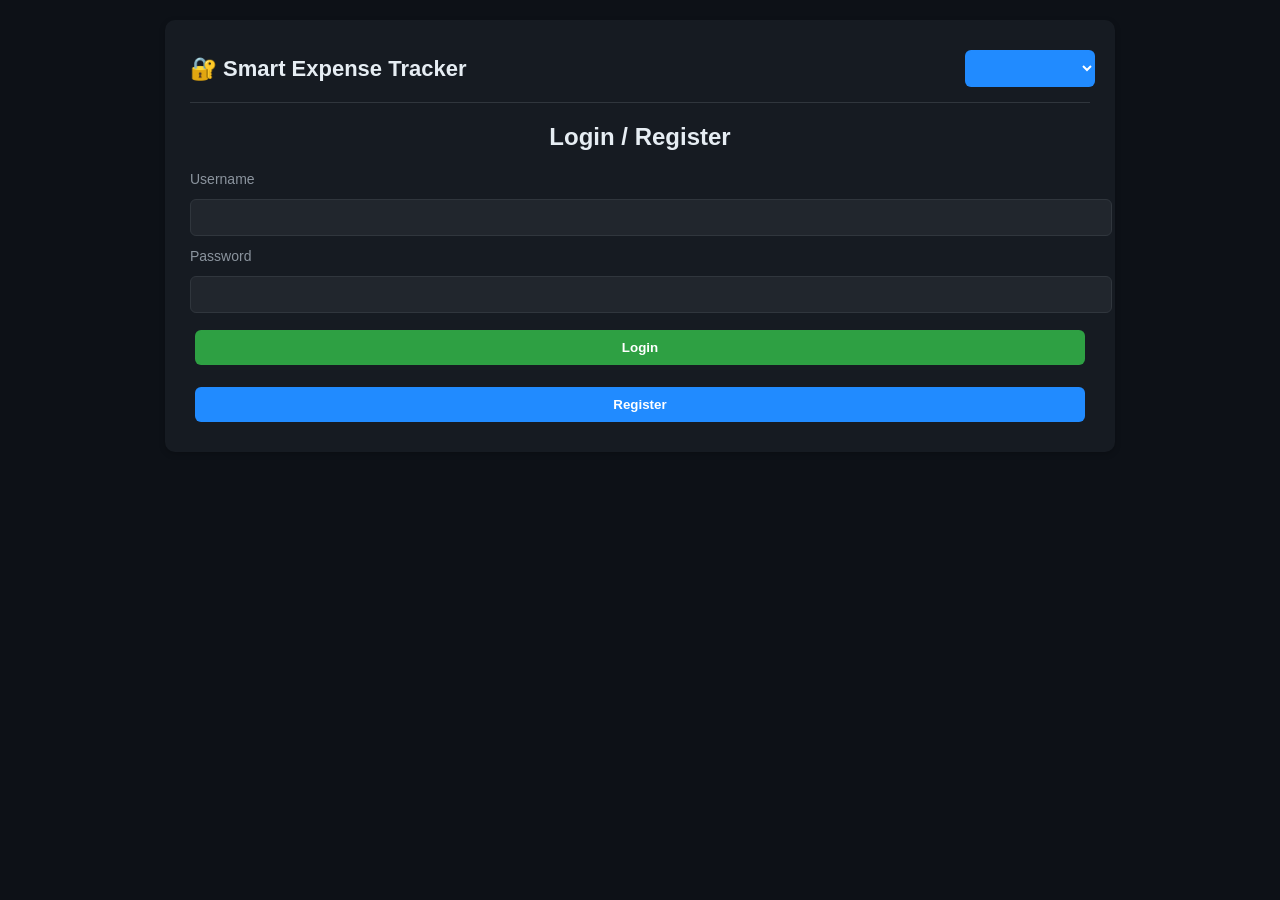
<file: index.html>
<!DOCTYPE html>
<html lang="en">
<head>
  <meta charset="UTF-8">
  <title>Login - Smart Expense Tracker</title>
  <link rel="stylesheet" href="style.css">
</head>
<body>
  <div class="container">
    <div class="page-header">
      <h1>🔐 Smart Expense Tracker</h1>
      <div>
        <select id="themeSelect" class="btn secondary">
          <option value="">🌙 Dark</option>
          <option value="light-mode">☀️ Light</option>
          <option value="purple-mode">💜 Purple</option>
          <option value="orange-mode">🟧 Orange</option>
          <option value="teal-mode">🟩 Teal</option>
        </select>
      </div>
    </div>

    <h2 style="text-align:center;">Login / Register</h2>
    <form id="loginForm">
      <label>Username</label>
      <input type="text" id="username" required>
      <label>Password</label>
      <input type="password" id="password" required>
      <button type="submit" class="btn primary">Login</button>
      <button type="button" id="registerBtn" class="btn secondary">Register</button>
    </form>
  </div>

  <script>
    document.addEventListener("DOMContentLoaded", () => {
      const USERS_KEY = "users";
      const SESSION_KEY = "sessionUser";
      let users = JSON.parse(localStorage.getItem(USERS_KEY)) || [];

      document.getElementById("loginForm").addEventListener("submit", e => {
        e.preventDefault();
        const uname = document.getElementById("username").value.trim();
        const pwd = document.getElementById("password").value.trim();

        // 🔐 Admin check from localStorage
        const adminCreds = JSON.parse(localStorage.getItem("adminCreds") || "null");
        if (adminCreds && uname === adminCreds.username && pwd === adminCreds.password) {
          localStorage.setItem(SESSION_KEY, uname);
          window.location.href = "admin.html";
          return;
        }

        // Normal user login
        const user = users.find(u => u.username === uname && u.password === pwd);
        if (user) {
          localStorage.setItem(SESSION_KEY, uname);
          window.location.href = "dashboard.html";
        } else {
          alert("Invalid credentials. Please register.");
        }
      });

      // Register normal users
      document.getElementById("registerBtn").addEventListener("click", () => {
        const uname = document.getElementById("username").value.trim();
        const pwd = document.getElementById("password").value.trim();
        if (!uname || !pwd) return alert("Enter username and password.");

        // Prevent registering as current admin username
        const adminCreds = JSON.parse(localStorage.getItem("adminCreds") || "null");
        if (adminCreds && uname === adminCreds.username) {
          return alert("This username is reserved for admin.");
        }

        if (users.some(u => u.username === uname)) return alert("User already exists.");
        users.push({ username: uname, password: pwd });
        localStorage.setItem(USERS_KEY, JSON.stringify(users));
        alert("Registered successfully. Please login.");
      });
    });
  </script>
  <script src="theme.js"></script>
</body>
</html>
</file>
<file: style.css>
/* ===== THEME VARIABLES ===== */
:root {
  --bg: #0d1117;
  --container-bg: #161b22;
  --text: #e6edf3;
  --muted: #8b949e;
  --input-bg: #21262d;
  --border: #30363d;
  --primary: #2ea043;
  --secondary: #218bff;
  --danger: #f85149;
  --card-bg: #1c2128;
  --hover: #2d333b;
}

body.light-mode {
  --bg: #f6f8fa;
  --container-bg: #ffffff;
  --text: #24292f;
  --muted: #57606a;
  --input-bg: #f0f1f3;
  --border: #d0d7de;
  --primary: #2da44e;
  --secondary: #0969da;
  --danger: #cf222e;
  --card-bg: #f6f8fa;
  --hover: #eaeef2;
}

/* Extra Themes */
body.purple-mode {
  --primary: #a855f7;
  --secondary: #6366f1;
  --card-bg: #1f1d36;
  --hover: #2d1b4e;
}

body.orange-mode {
  --primary: #f97316;
  --secondary: #f59e0b;
  --card-bg: #33221b;
  --hover: #4a2c1d;
}

body.teal-mode {
  --primary: #14b8a6;
  --secondary: #0ea5e9;
  --card-bg: #1b3a36;
  --hover: #164e63;
}

/* ===== GLOBAL ===== */
body {
  margin: 0;
  font-family: "Segoe UI", Arial, sans-serif;
  background: var(--bg);
  color: var(--text);
  display: flex;
  justify-content: center;
  padding: 20px;
  transition: background 0.3s, color 0.3s;
}

.container {
  max-width: 900px;
  width: 100%;
  background: var(--container-bg);
  padding: 25px;
  border-radius: 10px;
  box-shadow: 0 2px 6px rgba(0,0,0,0.2);
}

/* ===== HEADER ===== */
.page-header {
  display: flex;
  justify-content: space-between;
  align-items: center;
  margin-bottom: 20px;
  padding-bottom: 10px;
  border-bottom: 1px solid var(--border);
}

.page-header h1 {
  margin: 0;
  font-size: 22px;
  color: var(--text);
}

/* ===== FORMS ===== */
form {
  display: flex;
  flex-direction: column;
  gap: 12px;
}

label {
  font-size: 14px;
  color: var(--muted);
}

input, select, textarea {
  width: 100%;
  padding: 10px;
  border-radius: 6px;
  border: 1px solid var(--border);
  background: var(--input-bg);
  color: var(--text);
}

input:focus, select:focus, textarea:focus {
  border-color: var(--secondary);
  outline: none;
}

/* ===== BUTTONS ===== */
.btn {
  padding: 10px 16px;
  margin: 5px;
  border: none;
  border-radius: 6px;
  cursor: pointer;
  font-weight: bold;
}

.btn.primary { background: var(--primary); color: #fff; }
.btn.secondary { background: var(--secondary); color: #fff; }
.btn.danger { background: var(--danger); color: #fff; }

.btn:hover { opacity: 0.9; }

/* ===== DASHBOARD CARDS ===== */
.menu {
  display: flex;
  justify-content: center;
  gap: 25px;
  flex-wrap: wrap;
  margin: 30px 0;
}

.card {
  background: var(--card-bg);
  padding: 25px 20px;
  border-radius: 10px;
  text-align: center;
  width: 200px;
  transition: transform 0.2s, box-shadow 0.2s, background 0.3s;
  border: 1px solid var(--border);
}

.card:hover {
  transform: translateY(-5px);
  background: var(--hover);
  box-shadow: 0 6px 15px rgba(0,0,0,0.25);
}

.card h3 {
  margin: 12px 0;
  font-size: 18px;
}

/* ===== TABLE ===== */
table {
  width: 100%;
  border-collapse: collapse;
  margin-top: 15px;
}

th, td {
  border: 1px solid var(--border);
  padding: 10px;
  text-align: center;
}

th {
  background: var(--input-bg);
}

/* ===== NOTES ===== */
#noteList {
  list-style: none;
  padding: 0;
  margin-top: 15px;
}

#noteList li {
  background: var(--card-bg);
  padding: 10px;
  margin-bottom: 6px;
  border-radius: 6px;
  display: flex;
  justify-content: space-between;
  align-items: center;
  border: 1px solid var(--border);
}

#noteList button {
  background: transparent;
  border: none;
  color: var(--danger);
  cursor: pointer;
}

/* ===== FOOTER ===== */
.footer {
  text-align: center;
  margin-top: 20px;
}

/* ===== MODAL ===== */
.modal {
  display: none;
  position: fixed;
  top: 0; left: 0; width: 100%; height: 100%;
  background: rgba(0,0,0,0.6);
  justify-content: center;
  align-items: center;
}
.modal-content {
  background: var(--container-bg);
  padding: 20px;
  border-radius: 10px;
  width: 80%;
  max-width: 700px;
  color: var(--text);
}
</file>
